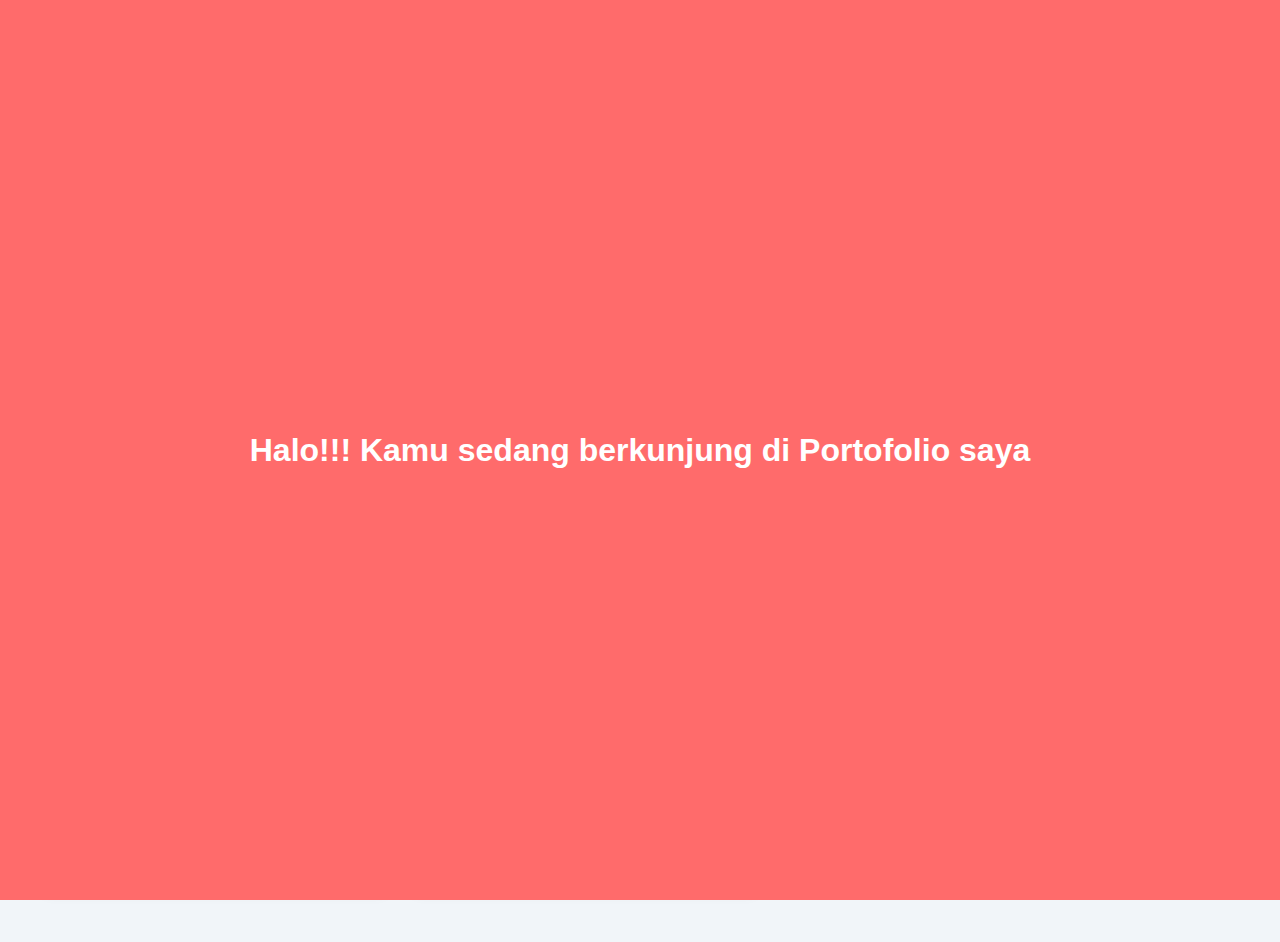
<file: index.html>
<!DOCTYPE html>
<html lang="en">
<head>
  <meta charset="UTF-8" />
  <meta name="viewport" content="width=device-width, initial-scale=1.0"/>
  <title>Ditaa's Portfolio</title>
  <link rel="stylesheet" href="style.css" />
</head>
<body>
  <header class="site-header">
    <nav class="navbar">
      <h1 class="logo">Dita Ramadani Daun</h1>
      <ul class="nav-links">
        <li><a href="index.html">Home</a></li>
        <li><a href="Gallery.html">Gallery</a></li>
        <li><a href="Blog.html">Blog</a></li>
        <li><a href="Contact.html">Contact</a></li>
      </ul>
    </nav>
    <div class="intro-screen" id="intro-screen">
      <h1 class="intro-text">Halo!!! Kamu sedang berkunjung di Portofolio saya </h1>
    </div>    
  </header>

  <main>
    <!-- Hero Section -->
    <section class="hero">
      <div class="hero-text">
        <h2>Hi, I am Dita, <br><span>Informatics Student</span></h2>
        <p>Aku mahasiswa Unsrat jurusan Teknik Informatika. Suka desain, teknologi, dan olahraga!</p>
        <a href="#" class="btn">Download Resume</a>

      </div>
      <div class="hero-img">
        <img src="portofolio.jpg" alt="Foto Dita">
      </div>
    </section>

    <!-- Recent Posts -->
    <section class="recent-posts">
      <div class="section-header">
        <h3>Recent posts</h3>
        <a href="Blog.html">View all</a>
      </div>
      <div class="posts-container">
        <div class="post-card">
          <h4>Belajar HTML & CSS dari Nol</h4>
          <small>12 Apr 2024 | Web Development</small>
          <p>Membuat struktur web dari awal menggunakan HTML dan CSS tanpa framework.</p>
        </div>
        <div class="post-card">
          .post-card {
            background: #fff;
            padding: 1em;
            border-radius: 10px;
            box-shadow: 0 5px 15px rgba(0,0,0,0.05);
            transition: transform 0.3s ease, box-shadow 0.3s ease;
          }
          
          .post-card:hover {
            transform: translateY(-5px);
            box-shadow: 0 10px 25px rgba(0,0,0,0.1);
          }          
          <h4>Mengenal JavaScript Dasar</h4>
          <small>25 Mar 2024 | JavaScript</small>
          <p>Logika dasar JavaScript, manipulasi DOM, dan event handling untuk pemula.</p>
        </div>
      </div>
    </section>
    <div id="welcome-modal" class="modal">
        <div class="modal-content">
          <span class="close-button">&times;</span>
          <h2>Haiii!! Saya Dita Daun :)</h2>
          <p>Terima kasih sudah mengunjungi portofolio saya.</p>
        </div>
      </div>
  </main>
  <script src = "script.js"></script>
</body>
</html>
</file>
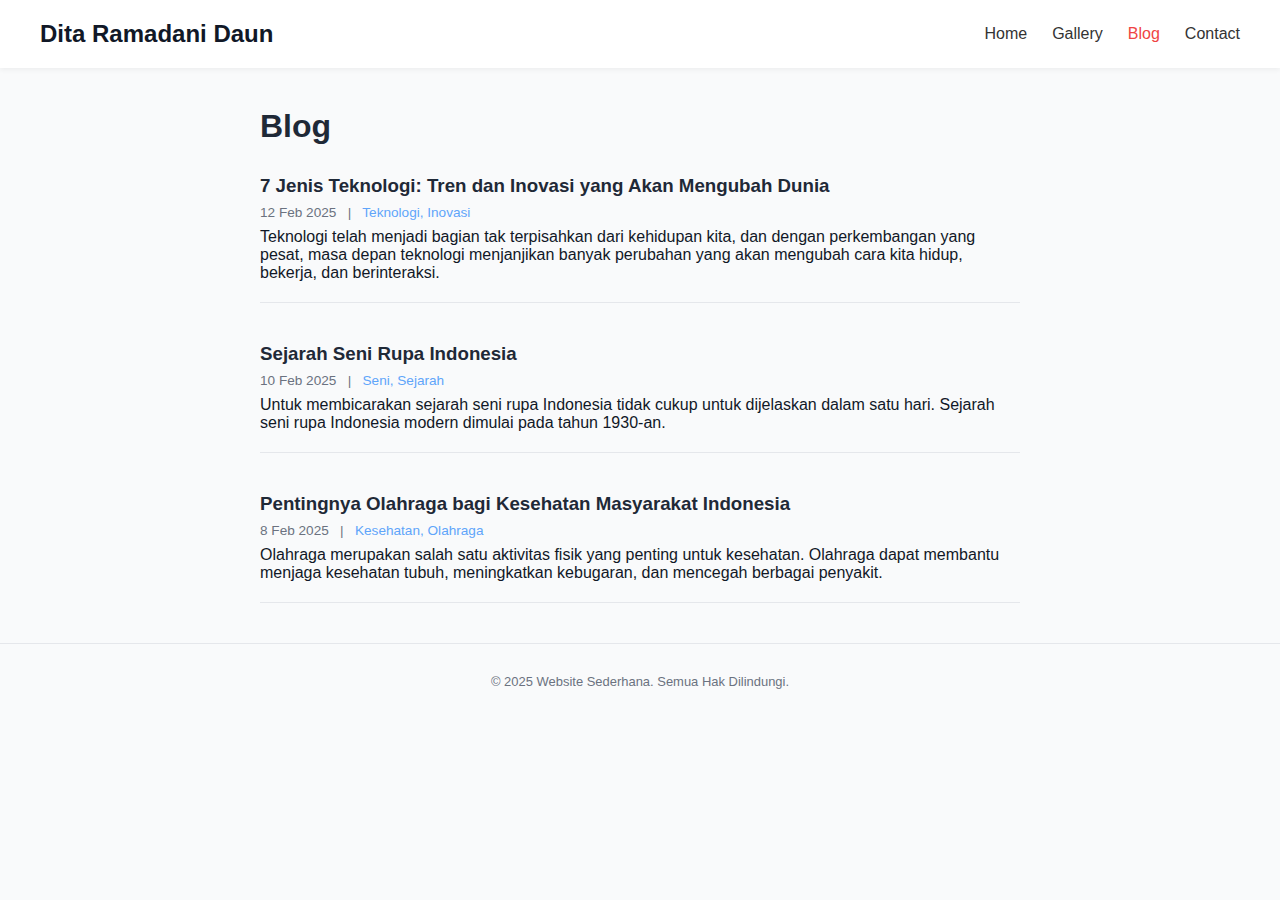
<file: Blog.html>
<!DOCTYPE html>
<html lang="id">
<head>
  <meta charset="UTF-8" />
  <meta name="viewport" content="width=device-width, initial-scale=1.0" />
  <title>Blog - Website Sederhana</title>
  <link rel="stylesheet" href="style.css" />
</head>
<body>
  <header class="site-header">
    <nav class="navbar">
      <h1 class="logo">Dita Ramadani Daun</h1>
      <ul class="nav-links">
        <li><a href="index.html">Home</a></li>
        <li><a href="Gallery.html">Gallery</a></li>
        <li><a href="Blog.html" class="active">Blog</a></li>
        <li><a href="Contact.html">Contact</a></li>
      </ul>
    </nav>
  </header>

  <main class="blog-container">
    <h2 class="blog-title">Blog</h2>

    <div class="blog-post">
      <h3><a href="https://surabaya.telkomuniversity.ac.id/7-jenis-teknologi-tren-dan-inovasi-yang-akan-mengubah-dunia/">7 Jenis Teknologi: Tren dan Inovasi yang Akan Mengubah Dunia</a></h3>
      <p class="meta">12 Feb 2025 &nbsp; | &nbsp; <span class="tags">Teknologi, Inovasi</span></p>
      <p>Teknologi telah menjadi bagian tak terpisahkan dari kehidupan kita, dan dengan perkembangan yang pesat, masa depan teknologi menjanjikan banyak perubahan yang akan mengubah cara kita hidup, bekerja, dan berinteraksi.</p>
    </div>

    <div class="blog-post">
      <h3><a href="https://dkj.or.id/sejarah-seni-rupa-indonesia/">Sejarah Seni Rupa Indonesia</a></h3>
      <p class="meta">10 Feb 2025 &nbsp; | &nbsp; <span class="tags">Seni, Sejarah</span></p>
      <p>Untuk membicarakan sejarah seni rupa Indonesia tidak cukup untuk dijelaskan dalam satu hari. Sejarah seni rupa Indonesia modern dimulai pada tahun 1930-an.</p>
    </div>

    <div class="blog-post">
      <h3><a href="https://rspj.ihc.id/artikel-detail-405-Pentingnya-Olahraga-bagi-Kesehatan-Masyarakat-Indonesia.html">Pentingnya Olahraga bagi Kesehatan Masyarakat Indonesia</a></h3>
      <p class="meta">8 Feb 2025 &nbsp; | &nbsp; <span class="tags">Kesehatan, Olahraga</span></p>
      <p>Olahraga merupakan salah satu aktivitas fisik yang penting untuk kesehatan. Olahraga dapat membantu menjaga kesehatan tubuh, meningkatkan kebugaran, dan mencegah berbagai penyakit.</p>
    </div>
  </main>

  <footer class="footer">
    <p>&copy; 2025 Website Sederhana. Semua Hak Dilindungi.</p>
  </footer>
</body>
</html>
</file>
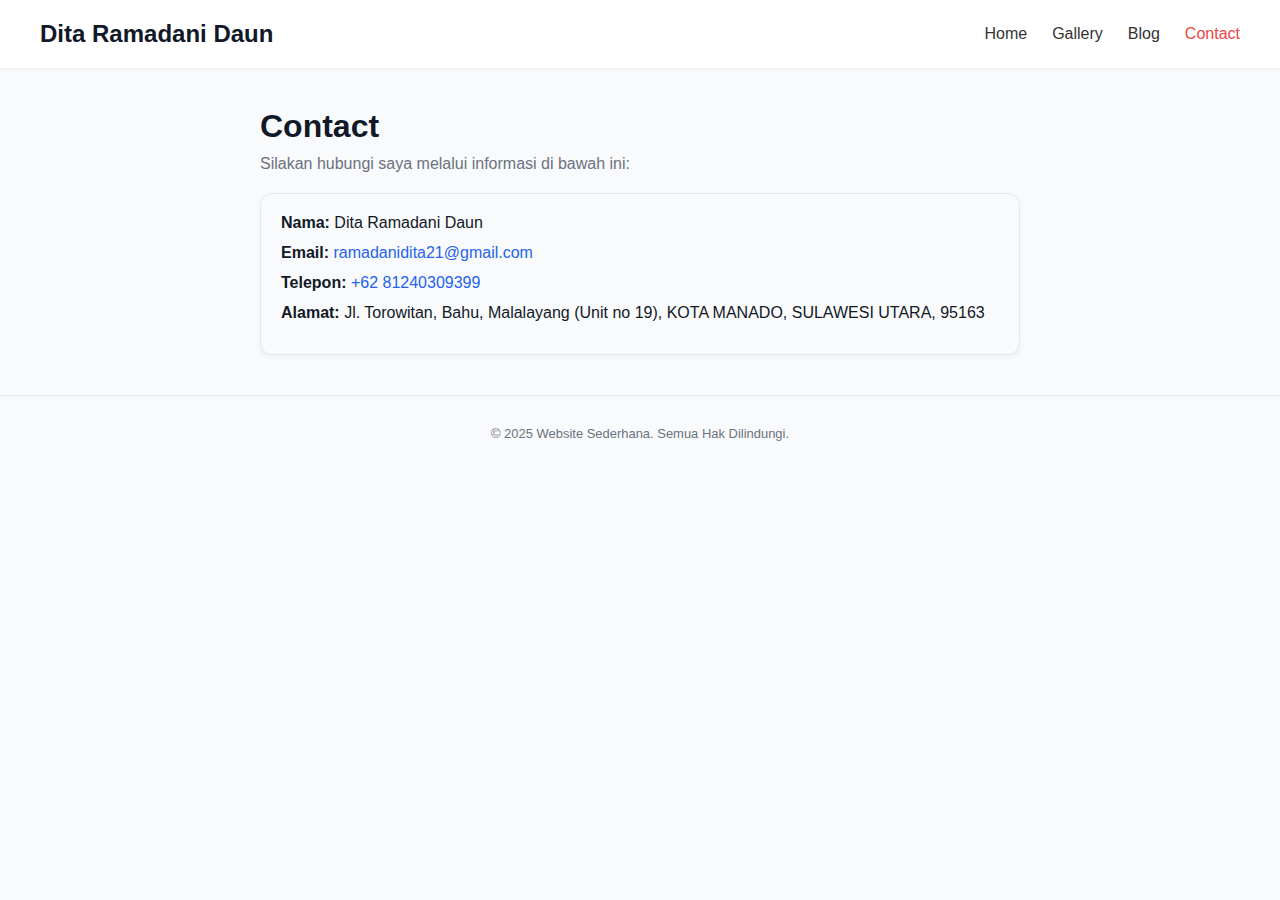
<file: Contact.html>
<!DOCTYPE html>
<html lang="id">
<head>
  <meta charset="UTF-8" />
  <meta name="viewport" content="width=device-width, initial-scale=1.0" />
  <title>Contact - Website Sederhana</title>
  <link rel="stylesheet" href="style.css" />
</head>
<body>
  <header class="site-header">
    <nav class="navbar">
      <h1 class="logo">Dita Ramadani Daun</h1>
      <ul class="nav-links">
        <li><a href="index.html">Home</a></li>
        <li><a href="Gallery.html">Gallery</a></li>
        <li><a href="Blog.html">Blog</a></li>
        <li><a href="Contact.html" class="active">Contact</a></li>
      </ul>
    </nav>
  </header>

  <main class="contact-container">
    <h2 class="section-title">Contact</h2>
    <p class="section-description">Silakan hubungi saya melalui informasi di bawah ini:</p>

    <div class="contact-card">
      <div class="contact-item"><strong>Nama:</strong> Dita Ramadani Daun</div>
      <div class="contact-item"><strong>Email:</strong> <a href="mailto:ramadanidita21@gmail.com">ramadanidita21@gmail.com</a></div>
      <div class="contact-item"><strong>Telepon:</strong> <a href="tel:+6281240309399">+62 81240309399</a></div>
      <div class="contact-item"><strong>Alamat:</strong> Jl. Torowitan, Bahu, Malalayang (Unit no 19), KOTA MANADO, SULAWESI UTARA, 95163</div>
    </div>
  </main>

  <footer class="footer">
    <p>&copy; 2025 Website Sederhana. Semua Hak Dilindungi.</p>
  </footer>
</body>
</html>
</file>
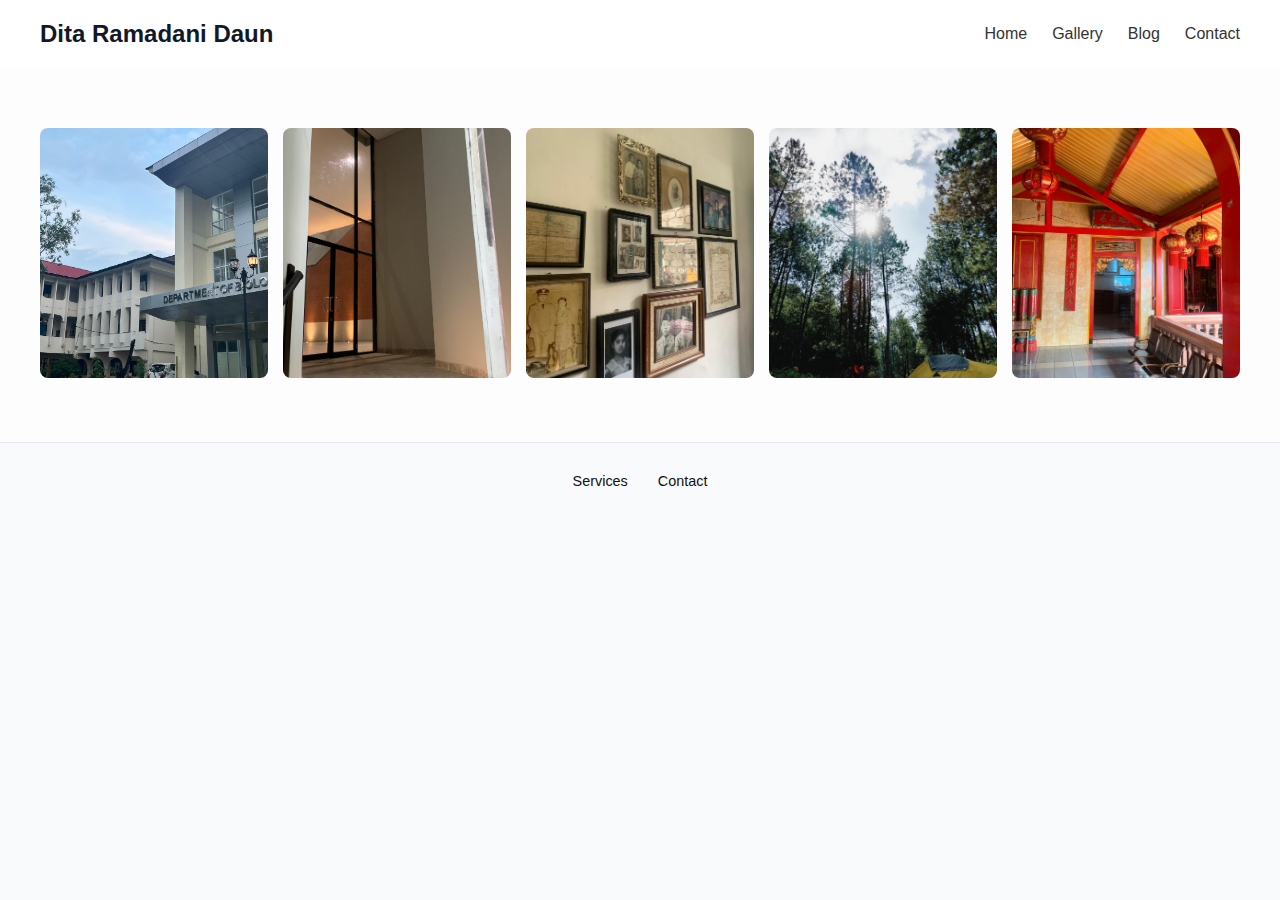
<file: Gallery.html>
<!DOCTYPE html>
<html lang="en">
<head>
  <meta charset="UTF-8" />
  <meta name="viewport" content="width=device-width, initial-scale=1.0"/>
  <title>Gallery - Dita</title>
  <link rel="stylesheet" href="style.css" />
</head>
<body>
  <header class="site-header">
    <nav class="navbar">
      <h1 class="logo">Dita Ramadani Daun</h1>
      <ul class="nav-links">
        <li><a href="index.html">Home</a></li>
        <li><a href="Gallery.html">Gallery</a></li>
        <li><a href="Blog.html">Blog</a></li>
        <li><a href="Contact.html">Contact</a></li>
      </ul>
    </nav>
  </header>

  <main>

    <section class="gallery">
      <div class="gallery-item"><img src="Kampus.jpg" alt="Kampus"></div>
      <div class="gallery-item"><img src="Gedung.jpg" alt="Gedung"></div>
      <div class="gallery-item"><img src="kuno.jpg" alt="Kuno"></div>
      <div class="gallery-item"><img src="kemah.jpg" alt="Kemah"></div>
      <div class="gallery-item"><img src="kuil.jpg" alt="Kuil"></div>
    </section>
  </main>

  <footer class="footer">
    <div class="footer-links">
      <a href="#">Services</a>
      <a href="Contact.html">Contact</a>
    </div>
  </footer>
</body>
</html>
</file>
<file: style.css>
/* Reset & base */
* {
    margin: 0;
    padding: 0;
    box-sizing: border-box;
  }
  body {
    font-family: 'Segoe UI', sans-serif;
    background-color: #f9fafb;
    color: #111827;
  }
  
  /* Header */
  .site-header {
    background-color: #ffffff;
    box-shadow: 0 2px 4px rgba(0,0,0,0.05);
    padding: 20px 40px;
  }
  
  .navbar {
    display: flex;
    justify-content: space-between;
    align-items: center;
  }
  .logo {
    font-weight: bold;
    font-size: 1.5em;
  }
  .nav-links {
    list-style: none;
    display: flex;
    gap: 30px;
  }
  .nav-links a {
    text-decoration: none;
    color: #111827;
    font-weight: 500;
  }
  .nav-links a:hover {
    color: #2563eb;
  }
  
  /* Hero Section */
  .hero {
    display: flex;
    flex-wrap: wrap;
    justify-content: space-between;
    align-items: center;
    padding: 60px 40px;
    background-color: #ffffff;
  }
  .hero-text {
    max-width: 500px;
  }
  .hero-text h2 {
    font-size: 2.5em;
    margin-bottom: 20px;
  }
  .hero-text h2 span {
    color: #2563eb;
  }
  .hero-text p {
    font-size: 1.1em;
    margin-bottom: 25px;
    color: #374151;
  }
  .hero-text .btn {
    background-color: #ef4444;
    color: #fff;
    padding: 12px 24px;
    border-radius: 8px;
    text-decoration: none;
    font-weight: bold;
  }
  .hero-img img {
    width: 350px;
    height: 350px;
    border-radius: 50%;
    object-fit: cover;
    border: 5px solid #e5e7eb;
  }
  
  /* Recent Posts */
  .recent-posts {
    padding: 50px 40px;
    background-color: #f1f5f9;
  }
  .section-header {
    display: flex;
    justify-content: space-between;
    align-items: center;
    margin-bottom: 30px;
  }
  .section-header h3 {
    font-size: 1.5em;
  }
  .section-header a {
    text-decoration: none;
    color: #2563eb;
    font-weight: 500;
  }
  
  .posts-container {
    display: flex;
    gap: 20px;
    flex-wrap: wrap;
  }
  .post-card {
    background: #ffffff;
    padding: 20px;
    border-radius: 12px;
    box-shadow: 0 4px 12px rgba(0,0,0,0.05);
    width: 100%;
    max-width: 350px;
  }
  .post-card h4 {
    font-size: 1.2em;
    margin-bottom: 10px;
  }
  .post-card small {
    display: block;
    font-size: 0.9em;
    color: #6b7280;
    margin-bottom: 10px;
  }
  .post-card p {
    font-size: 1em;
    color: #374151;
  }
  
  /* Responsive */
  @media (max-width: 768px) {
    .hero {
      flex-direction: column;
      text-align: center;
    }
  
    .hero-img {
      margin-top: 30px;
    }
  
    .posts-container {
      flex-direction: column;
      align-items: center;
    }
  }
  

  /* Gallery Grid */
.gallery {
  display: grid;
  grid-template-columns: repeat(auto-fit, minmax(200px, 1fr));
  gap: 15px;
  padding: 60px 40px;
  background-color: #fdfdfd;
}
.gallery-item img {
  width: 100%;
  border-radius: 8px;
  object-fit: cover;
  height: 250px;
  transition: transform 0.3s ease;
}
.gallery-item img:hover {
  transform: scale(1.05);
}

/* Footer */
.footer {
  text-align: center;
  padding: 30px 20px;
  background-color: #ffffff;
  border-top: 1px solid #e5e7eb;
}
.footer-links {
  display: flex;
  justify-content: center;
  gap: 30px;
  margin-bottom: 15px;
}
.footer-links a {
  color: #111;
  text-decoration: none;
  font-weight: 500;
}
.social-icons {
  display: flex;
  justify-content: center;
  gap: 20px;
  font-size: 1.5em;
  margin-bottom: 10px;
}
.footer p {
  font-size: 0.9em;
  color: #6b7280;
}

/* Responsive */
@media (max-width: 600px) {
  .gallery-intro h2 {
    font-size: 1.1em;
  }
}

/* Reuse Header and Footer Styles */
.site-header {
  background-color: #fff;
  padding: 20px 40px;
  box-shadow: 0 2px 5px rgba(0,0,0,0.05);
}
.navbar {
  display: flex;
  justify-content: space-between;
  align-items: center;
}
.logo {
  font-size: 1.5em;
  font-weight: bold;
}
.nav-links {
  list-style: none;
  display: flex;
  gap: 25px;
}
.nav-links a {
  text-decoration: none;
  color: #333;
  font-weight: 500;
}
.nav-links a.active {
  color: #ef4444;
}

/* Blog Styles */
.blog-container {
  max-width: 800px;
  margin: 40px auto;
  padding: 0 20px;
}
.blog-title {
  font-size: 2em;
  margin-bottom: 30px;
  font-weight: bold;
  color: #1f2937;
}
.blog-post {
  margin-bottom: 40px;
  padding-bottom: 20px;
  border-bottom: 1px solid #e5e7eb;
}
.blog-post h3 {
  margin-bottom: 8px;
  color: #1f2937;
}
.blog-post h3 a {
  text-decoration: none;
  color: #1f2937;
}
.blog-post h3 a:hover {
  color: #2563eb;
}
.meta {
  font-size: 0.85em;
  color: #6b7280;
  margin-bottom: 8px;
}
.tags {
  color: #60a5fa;
}

/* Footer */
.footer {
  text-align: center;
  padding: 30px 20px;
  background-color: #f9fafb;
  color: #6b7280;
  font-size: 0.9em;
}

/* Responsive */
@media (max-width: 768px) {
  .nav-links {
    flex-direction: column;
    gap: 10px;
    margin-top: 10px;
  }
}


/* Contact Styles */
.contact-container {
  max-width: 800px;
  margin: 40px auto;
  padding: 0 20px;
}
.section-title {
  font-size: 2em;
  font-weight: bold;
  margin-bottom: 10px;
}
.section-description {
  margin-bottom: 20px;
  color: #6b7280;
}
.contact-card {
  background-color: #f9fafb;
  border: 1px solid #e5e7eb;
  border-radius: 12px;
  padding: 20px;
  box-shadow: 0 2px 5px rgba(0,0,0,0.05);
}
.contact-item {
  margin-bottom: 12px;
  font-size: 1rem;
}
.contact-item a {
  color: #2563eb;
  text-decoration: none;
}
.contact-item a:hover {
  text-decoration: underline;
}


.modal {
  display: none; /* disembunyikan dulu */
  position: fixed;
  z-index: 999;
  left: 0;
  top: 0;
  width: 100%;
  height: 100%;
  overflow: auto;
  background-color: rgba(0,0,0,0.5); /* gelap transparan */
}

.modal-content {
  background-color: #fff;
  margin: 15% auto;
  padding: 20px 30px;
  border-radius: 10px;
  width: 80%;
  max-width: 400px;
  text-align: center;
  position: relative;
  box-shadow: 0 0 20px rgba(0,0,0,0.3);
}

.close-button {
  color: #aaa;
  position: absolute;
  right: 15px;
  top: 10px;
  font-size: 24px;
  font-weight: bold;
  cursor: pointer;
}

.close-button:hover {
  color: #333;
}

/* INTRO SCREEN */
.intro-screen {
  position: fixed;
  top: 0; left: 0;
  width: 100vw;
  height: 100vh;
  background-color: #ff6b6b;
  color: white;
  display: flex;
  justify-content: center;
  align-items: center;
  z-index: 2000;
  animation: fadeOut 1s ease forwards;
  animation-delay: 2s;
  pointer-events: none;
}

.intro-text {
  font-size: 2em;
  animation: popIn 1s ease;
}

@keyframes popIn {
  0% { transform: scale(0.8); opacity: 0; }
  100% { transform: scale(1); opacity: 1; }
}

@keyframes fadeOut {
  to {
    opacity: 0;
    visibility: hidden;
  }
}
</file>
